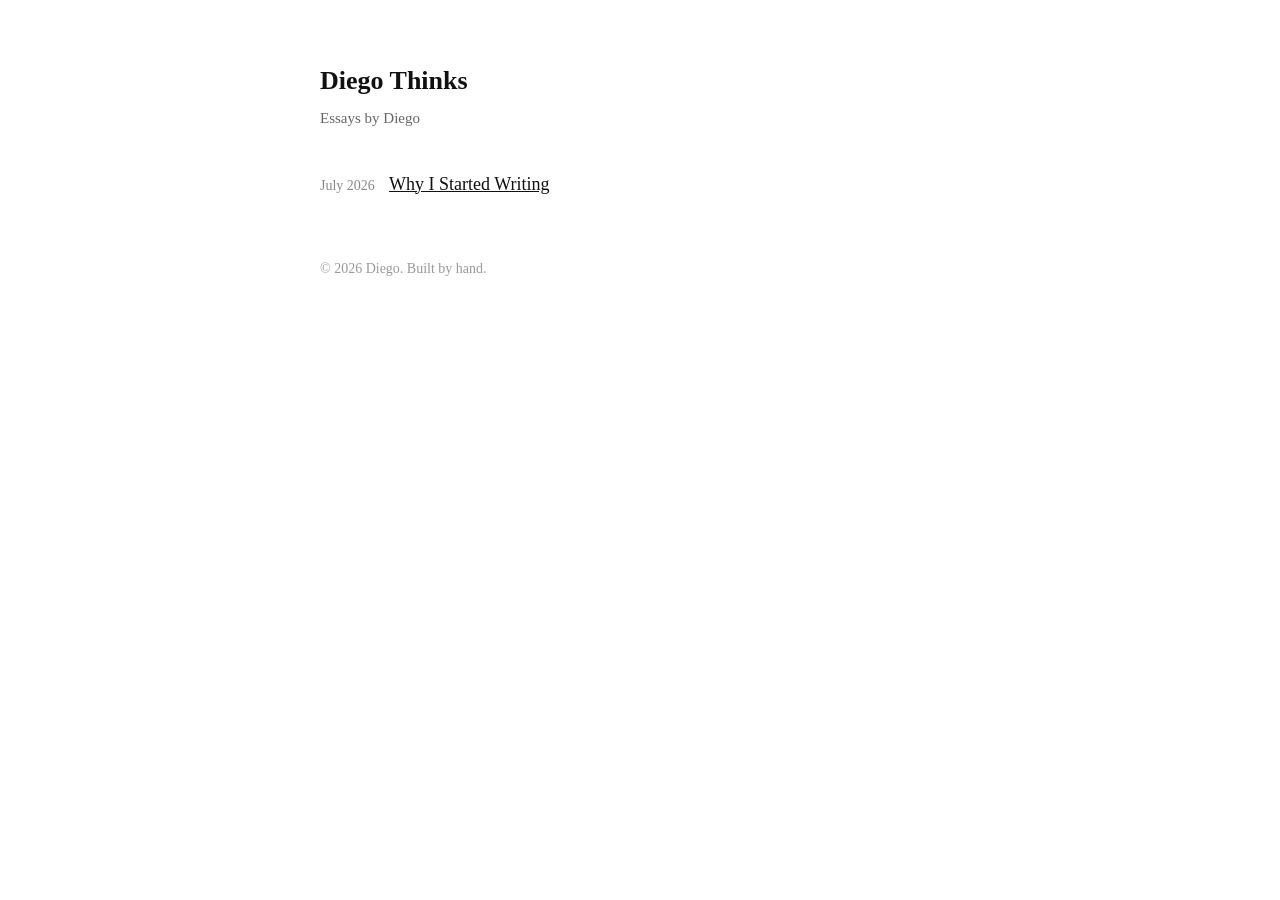
<file: index.html>
<!DOCTYPE html>
<html lang="en">
<head>
  <meta charset="UTF-8">
  <meta name="viewport" content="width=device-width, initial-scale=1.0">
  <title>Diego Thinks</title>
  <link rel="stylesheet" href="style.css">
</head>
<body>

  <h1><a href="/">Diego Thinks</a></h1>
  <p class="tagline">Essays by Diego</p>

  <ul class="essay-list">
    <li>
      <span class="essay-date">July 2026</span>
      <a class="essay-title" href="essays/why-i-started-writing.html">Why I Started Writing</a>
    </li>
  </ul>

  <footer>
    &copy; 2026 Diego. Built by hand.
  </footer>

</body>
</html>
</file>
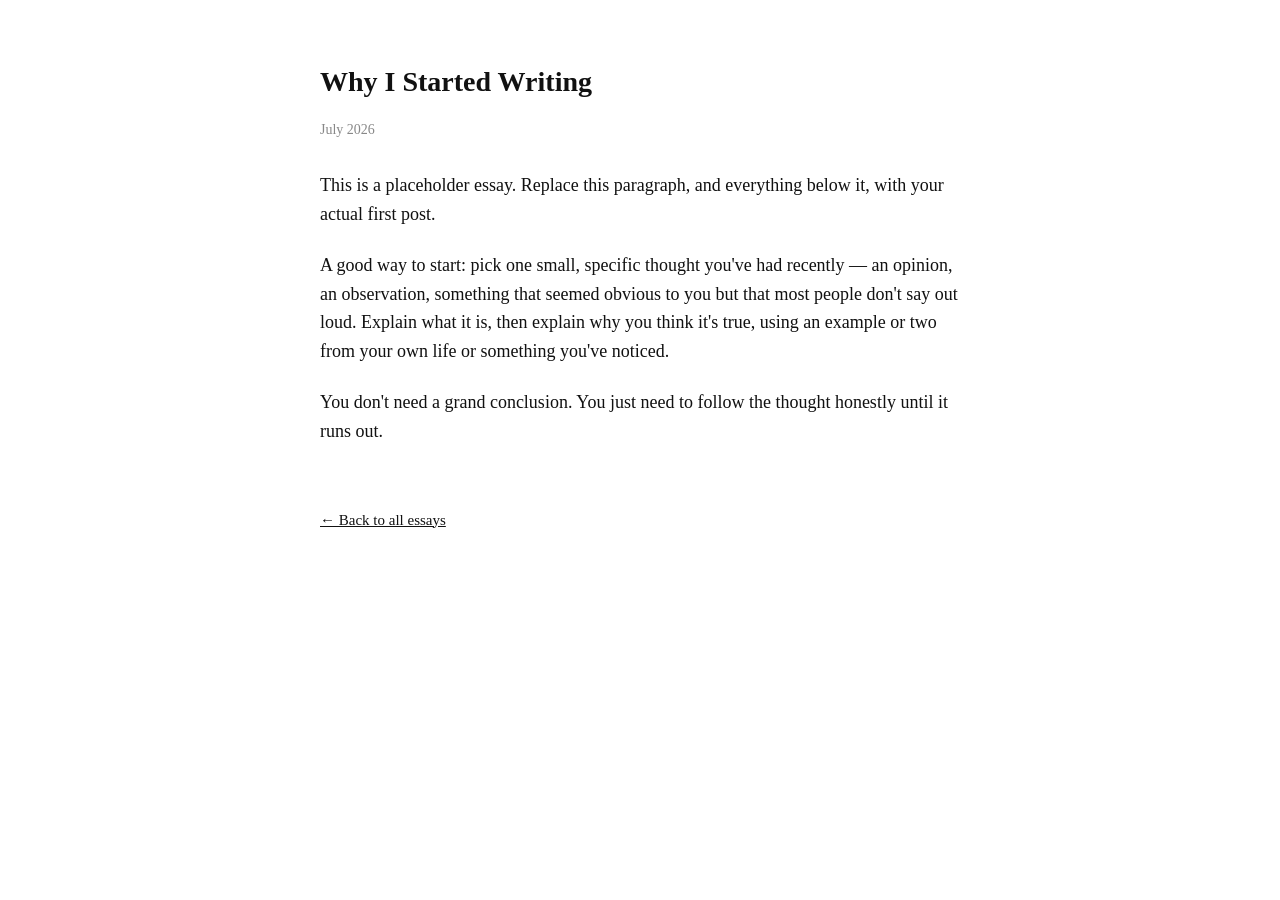
<file: why-i-started-writing.html>
<!DOCTYPE html>
<html lang="en">
<head>
  <meta charset="UTF-8">
  <meta name="viewport" content="width=device-width, initial-scale=1.0">
  <title>Why I Started Writing — Diego Thinks</title>
  <link rel="stylesheet" href="../style.css">
</head>
<body>

  <article>
    <h1>Why I Started Writing</h1>
    <p class="meta">July 2026</p>

    <p>
      This is a placeholder essay. Replace this paragraph, and everything
      below it, with your actual first post.
    </p>

    <p>
      A good way to start: pick one small, specific thought you've had
      recently — an opinion, an observation, something that seemed obvious
      to you but that most people don't say out loud. Explain what it is,
      then explain why you think it's true, using an example or two from
      your own life or something you've noticed.
    </p>

    <p>
      You don't need a grand conclusion. You just need to follow the
      thought honestly until it runs out.
    </p>

    <a class="back-link" href="../index.html">&larr; Back to all essays</a>
  </article>

</body>
</html>
</file>
<file: style.css>
body {
  max-width: 640px;
  margin: 60px auto;
  padding: 0 20px;
  font-family: Georgia, 'Times New Roman', serif;
  font-size: 18px;
  line-height: 1.6;
  color: #111;
  background: #fff;
}

a {
  color: #111;
  text-decoration: underline;
}

a:hover {
  color: #555;
}

h1 {
  font-size: 26px;
  margin-bottom: 4px;
}

h1 a {
  text-decoration: none;
}

.tagline {
  color: #666;
  font-size: 15px;
  margin-top: 0;
  margin-bottom: 40px;
}

.essay-list {
  list-style: none;
  padding: 0;
}

.essay-list li {
  margin-bottom: 14px;
}

.essay-date {
  color: #888;
  font-size: 14px;
  margin-right: 10px;
}

.essay-title {
  font-size: 18px;
}

article h1 {
  font-size: 28px;
  margin-bottom: 6px;
}

.meta {
  color: #888;
  font-size: 14px;
  margin-bottom: 30px;
}

article p {
  margin-bottom: 22px;
}

.back-link {
  display: inline-block;
  margin-top: 40px;
  font-size: 15px;
}

footer {
  margin-top: 60px;
  font-size: 14px;
  color: #999;
}
</file>
